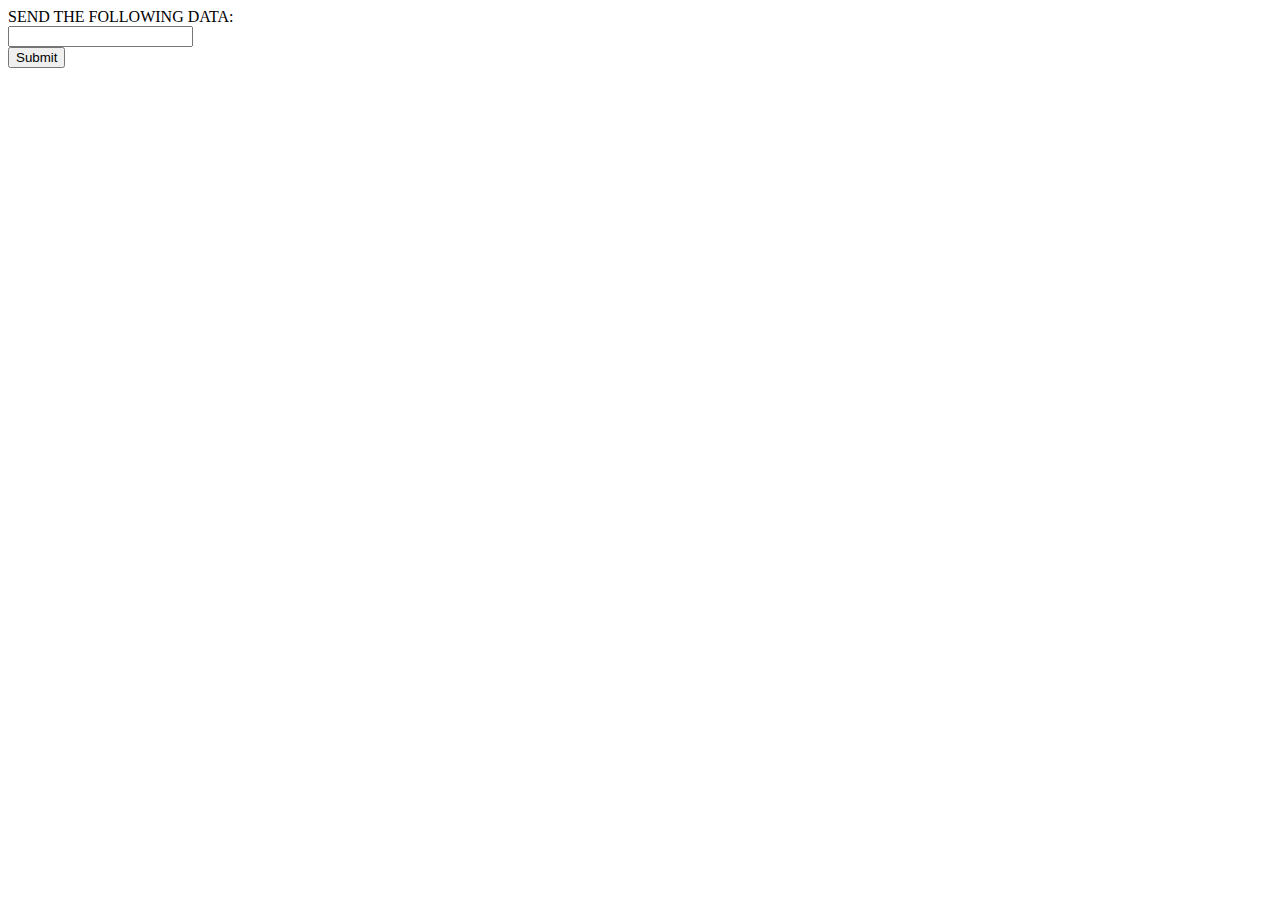
<file: templates/trying.html>
<!DOCTYPE html>
<html>
<body>
<form action="/trying" method="post">
  SEND THE FOLLOWING DATA:<br>
  <input type="text" name="count">
  <br>
  <input type="submit" value="Submit">
</form>
</body>
</html>
</file>
